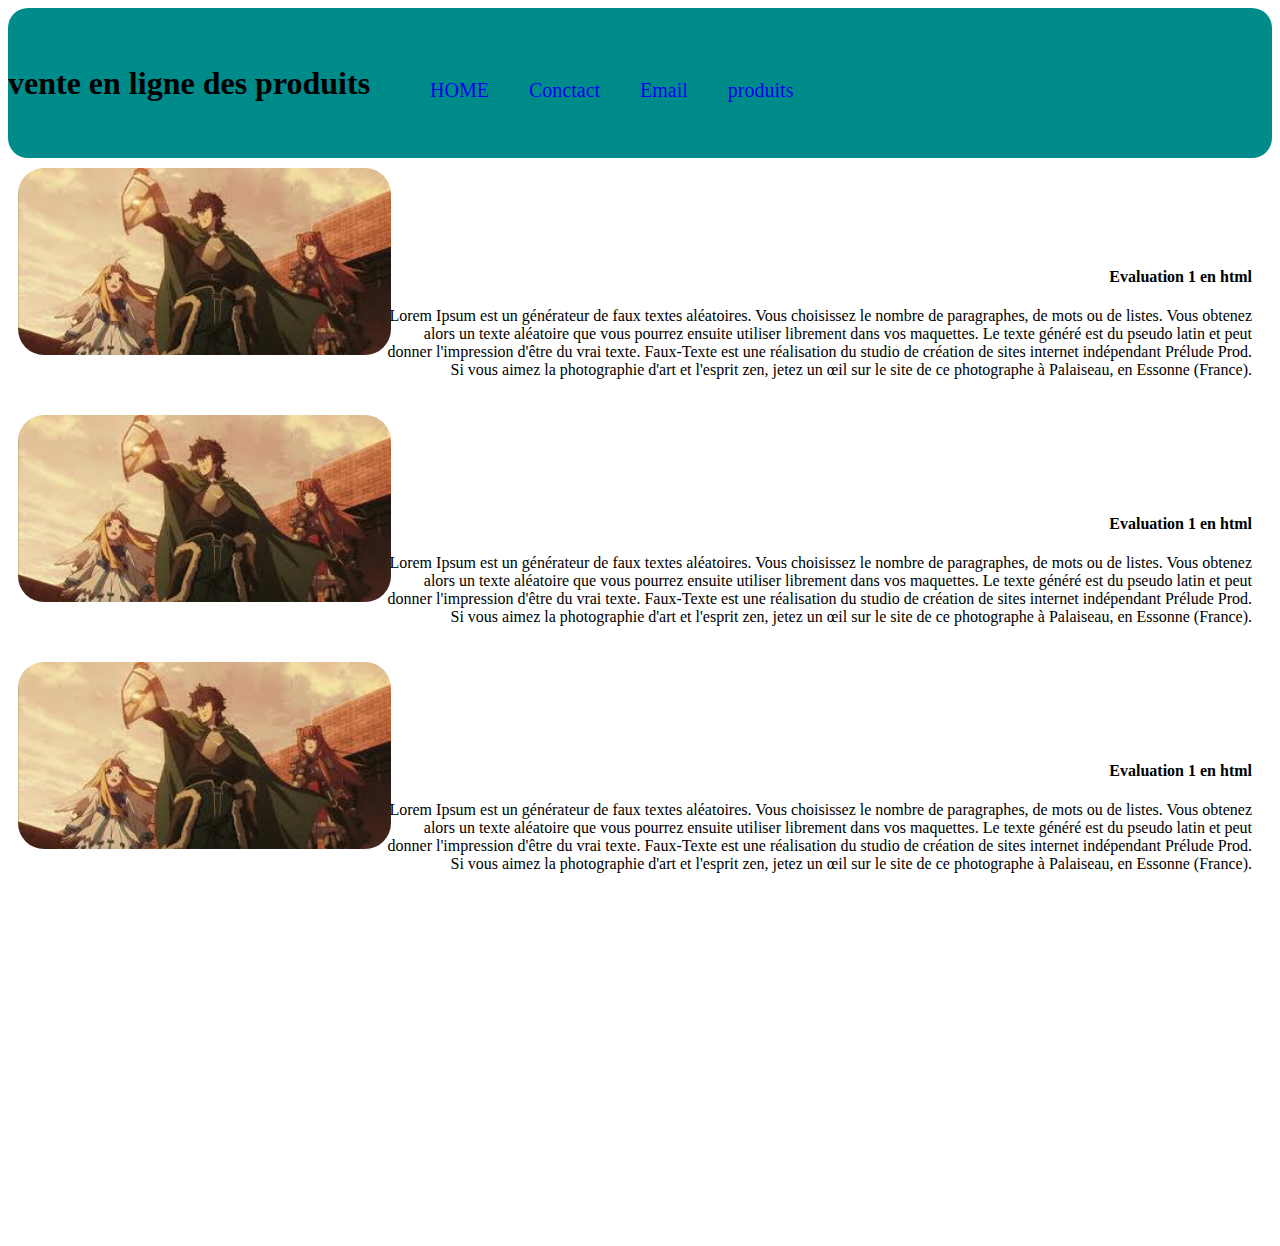
<file: index.html>
<!DOCTYPE html>
<html lang="en">

<head>
    <meta charset="UTF-8">
    <meta http-equiv="X-UA-Compatible" content="IE=edge">
    <meta name="viewport" content="width=device-width, initial-scale=1.0">
    <title>Document</title>
    <link rel="stylesheet" href="index.css">
</head>

<body>

    <header class="header">
        <h1 class="h1">vente en ligne des produits</h1>
        <ul class="ul">
            <li><a href="#">HOME</a></li>
            <li><a href="#">Conctact</a></li>
            <li><a href="#">Email</a></li>
            <li><a href="#">produits</a></li>
        </ul>
    </header>

    <div class="article">
        <div class="leftbox">
            <img src="image/images.jpg">
        </div>
        <div class="rightbox">
            <h4>Evaluation 1 en html</h4>
            <p>Lorem Ipsum est un générateur de faux textes aléatoires. Vous choisissez le nombre de paragraphes, de
                mots ou de listes. Vous obtenez alors un texte aléatoire que vous pourrez ensuite utiliser librement
                dans vos maquettes.

                Le texte généré est du pseudo latin et peut donner l'impression d'être du vrai texte.

                Faux-Texte est une réalisation du studio de création de sites internet indépendant Prélude Prod.

                Si vous aimez la photographie d'art et l'esprit zen, jetez un œil sur le site de ce photographe à
                Palaiseau, en Essonne (France).</p>
        </div>


        <div class="leftbox">
            <img src="image/images.jpg">
        </div>
        <div class="rightbox">
            <h4>Evaluation 1 en html</h4>
            <p>Lorem Ipsum est un générateur de faux textes aléatoires. Vous choisissez le nombre de paragraphes, de
                mots ou de listes. Vous obtenez alors un texte aléatoire que vous pourrez ensuite utiliser librement
                dans vos maquettes.

                Le texte généré est du pseudo latin et peut donner l'impression d'être du vrai texte.

                Faux-Texte est une réalisation du studio de création de sites internet indépendant Prélude Prod.

                Si vous aimez la photographie d'art et l'esprit zen, jetez un œil sur le site de ce photographe à
                Palaiseau, en Essonne (France).</p>
        </div>



        <div class="leftbox">
            <img src="image/images.jpg">
        </div>
        <div class="rightbox">
            <h4>Evaluation 1 en html</h4>
            <p>Lorem Ipsum est un générateur de faux textes aléatoires. Vous choisissez le nombre de paragraphes, de
                mots ou de listes. Vous obtenez alors un texte aléatoire que vous pourrez ensuite utiliser librement
                dans vos maquettes.

                Le texte généré est du pseudo latin et peut donner l'impression d'être du vrai texte.

                Faux-Texte est une réalisation du studio de création de sites internet indépendant Prélude Prod.

                Si vous aimez la photographie d'art et l'esprit zen, jetez un œil sur le site de ce photographe à
                Palaiseau, en Essonne (France).</p>
        </div>

        <div class="video">
            <iframe width="560" height="315" src="https://youtu.be/IpxG-uFq9ac?t=5" frameborder="0" gesture="media"
                allow="encrypted-media" allowfullscreen></iframe>

        </div>
    </div>
</body>

</html>
</file>
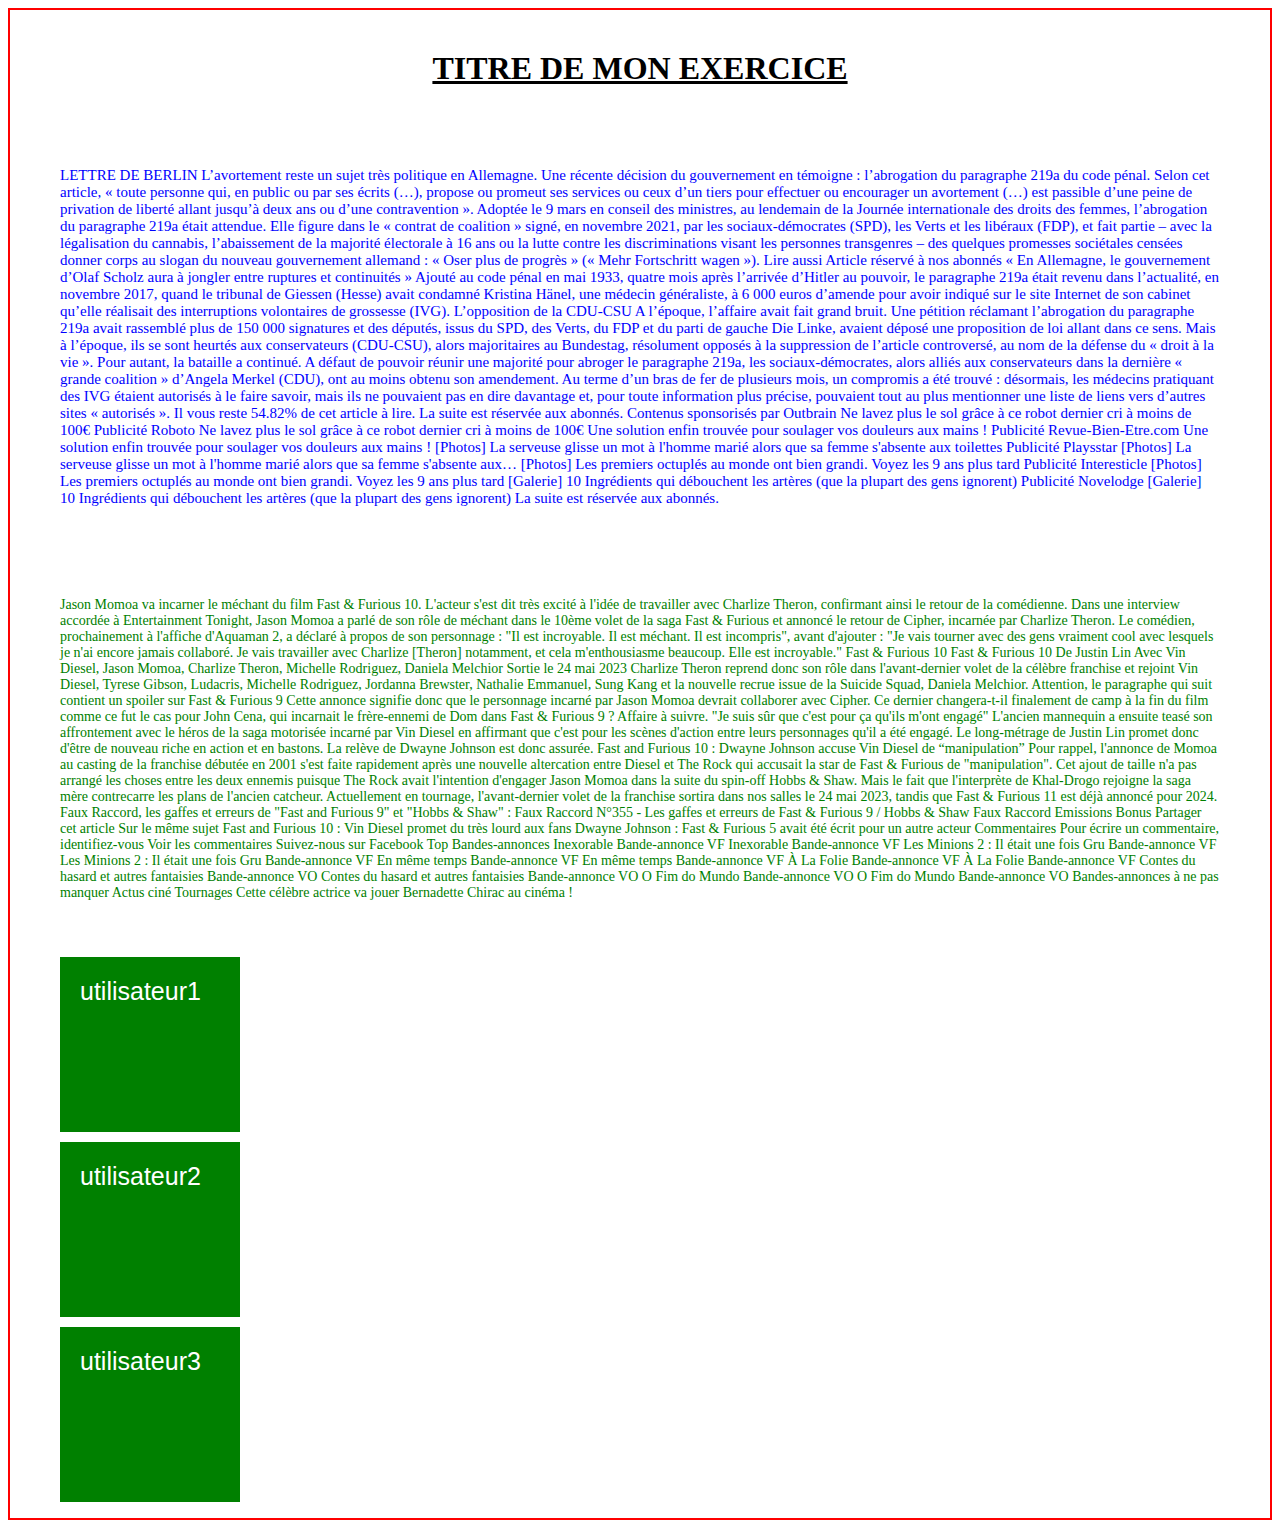
<file: exercice1.html>
<!DOCTYPE html>
<html lang="en">
<head>
    <meta charset="UTF-8">
    <meta http-equiv="X-UA-Compatible" content="IE=edge">
    <meta name="viewport" content="width=device-width, initial-scale=1.0">
    <title>Document</title>
    <link rel="stylesheet" href="exercice1.css">
</head>
<body>
    <h1 class="bill">titre de mon exercice</h1>
    <div>
        <p class="para1">LETTRE DE BERLIN

            L’avortement reste un sujet très politique en Allemagne. Une récente décision du gouvernement en témoigne : l’abrogation du paragraphe 219a du code pénal. Selon cet article, « toute personne qui, en public ou par ses écrits (…), propose ou promeut ses services ou ceux d’un tiers pour effectuer ou encourager un avortement (…) est passible d’une peine de privation de liberté allant jusqu’à deux ans ou d’une contravention ».
            
            Adoptée le 9 mars en conseil des ministres, au lendemain de la Journée internationale des droits des femmes, l’abrogation du paragraphe 219a était attendue. Elle figure dans le « contrat de coalition » signé, en novembre 2021, par les sociaux-démocrates (SPD), les Verts et les libéraux (FDP), et fait partie – avec la légalisation du cannabis, l’abaissement de la majorité électorale à 16 ans ou la lutte contre les discriminations visant les personnes transgenres – des quelques promesses sociétales censées donner corps au slogan du nouveau gouvernement allemand : « Oser plus de progrès » (« Mehr Fortschritt wagen »).
            Lire aussi Article réservé à nos abonnés « En Allemagne, le gouvernement d’Olaf Scholz aura à jongler entre ruptures et continuités »
            
            Ajouté au code pénal en mai 1933, quatre mois après l’arrivée d’Hitler au pouvoir, le paragraphe 219a était revenu dans l’actualité, en novembre 2017, quand le tribunal de Giessen (Hesse) avait condamné Kristina Hänel, une médecin généraliste, à 6 000 euros d’amende pour avoir indiqué sur le site Internet de son cabinet qu’elle réalisait des interruptions volontaires de grossesse (IVG).
            L’opposition de la CDU-CSU
            
            A l’époque, l’affaire avait fait grand bruit. Une pétition réclamant l’abrogation du paragraphe 219a avait rassemblé plus de 150 000 signatures et des députés, issus du SPD, des Verts, du FDP et du parti de gauche Die Linke, avaient déposé une proposition de loi allant dans ce sens. Mais à l’époque, ils se sont heurtés aux conservateurs (CDU-CSU), alors majoritaires au Bundestag, résolument opposés à la suppression de l’article controversé, au nom de la défense du « droit à la vie ».
            
            Pour autant, la bataille a continué. A défaut de pouvoir réunir une majorité pour abroger le paragraphe 219a, les sociaux-démocrates, alors alliés aux conservateurs dans la dernière « grande coalition » d’Angela Merkel (CDU), ont au moins obtenu son amendement. Au terme d’un bras de fer de plusieurs mois, un compromis a été trouvé : désormais, les médecins pratiquant des IVG étaient autorisés à le faire savoir, mais ils ne pouvaient pas en dire davantage et, pour toute information plus précise, pouvaient tout au plus mentionner une liste de liens vers d’autres sites « autorisés ».
            
            Il vous reste 54.82% de cet article à lire. La suite est réservée aux abonnés.
            Contenus sponsorisés par
            Outbrain
            
                Ne lavez plus le sol grâce à ce robot dernier cri à moins de 100€ Publicité Roboto Ne lavez plus le sol grâce à ce robot dernier cri à moins de 100€
            
                Une solution enfin trouvée pour soulager vos douleurs aux mains ! Publicité Revue-Bien-Etre.com Une solution enfin trouvée pour soulager vos douleurs aux mains ! 
            
                [Photos] La serveuse glisse un mot à l'homme marié alors que sa femme s'absente aux toilettes Publicité Playsstar [Photos] La serveuse glisse un mot à l'homme marié alors que sa femme s'absente aux… 
            
                [Photos] Les premiers octuplés au monde ont bien grandi. Voyez les 9 ans plus tard Publicité Interesticle [Photos] Les premiers octuplés au monde ont bien grandi. Voyez les 9 ans plus tard 
            
                [Galerie] 10 Ingrédients qui débouchent les artères (que la plupart des gens ignorent) Publicité Novelodge [Galerie] 10 Ingrédients qui débouchent les artères (que la plupart des gens ignorent) 
            
            La suite est réservée aux abonnés.</p>
                </div>
                <div>
                    <p class="para2">Jason Momoa va incarner le méchant du film Fast & Furious 10. L'acteur s'est dit très excité à l'idée de travailler avec Charlize Theron, confirmant ainsi le retour de la comédienne.

                        Dans une interview accordée à Entertainment Tonight, Jason Momoa a parlé de son rôle de méchant dans le 10ème volet de la saga Fast & Furious et annoncé le retour de Cipher, incarnée par Charlize Theron.
                        
                        Le comédien, prochainement à l'affiche d'Aquaman 2, a déclaré à propos de son personnage : "Il est incroyable. Il est méchant. Il est incompris", avant d'ajouter : "Je vais tourner avec des gens vraiment cool avec lesquels je n'ai encore jamais collaboré. Je vais travailler avec Charlize [Theron] notamment, et cela m'enthousiasme beaucoup. Elle est incroyable."
                        Fast & Furious 10
                        Fast & Furious 10
                        De Justin Lin
                        Avec Vin Diesel, Jason Momoa, Charlize Theron, Michelle Rodriguez, Daniela Melchior
                        Sortie le 24 mai 2023
                        
                        
                        Charlize Theron reprend donc son rôle dans l'avant-dernier volet de la célèbre franchise et rejoint Vin Diesel, Tyrese Gibson, Ludacris, Michelle Rodriguez, Jordanna Brewster, Nathalie Emmanuel, Sung Kang et la nouvelle recrue issue de la Suicide Squad, Daniela Melchior.
                        
                        Attention, le paragraphe qui suit contient un spoiler sur Fast & Furious 9
                        
                        Cette annonce signifie donc que le personnage incarné par Jason Momoa devrait collaborer avec Cipher. Ce dernier changera-t-il finalement de camp à la fin du film comme ce fut le cas pour John Cena, qui incarnait le frère-ennemi de Dom dans Fast & Furious 9 ? Affaire à suivre.
                        "Je suis sûr que c'est pour ça qu'ils m'ont engagé"
                        
                        
                        
                        L'ancien mannequin a ensuite teasé son affrontement avec le héros de la saga motorisée incarné par Vin Diesel en affirmant que c'est pour les scènes d'action entre leurs personnages qu'il a été engagé. Le long-métrage de Justin Lin promet donc d'être de nouveau riche en action et en bastons. La relève de Dwayne Johnson est donc assurée.
                        Fast and Furious 10 : Dwayne Johnson accuse Vin Diesel de “manipulation”
                        
                        
                        
                        Pour rappel, l'annonce de Momoa au casting de la franchise débutée en 2001 s'est faite rapidement après une nouvelle altercation entre Diesel et The Rock qui accusait la star de Fast & Furious de "manipulation".
                        
                        Cet ajout de taille n'a pas arrangé les choses entre les deux ennemis puisque The Rock avait l'intention d'engager Jason Momoa dans la suite du spin-off Hobbs & Shaw. Mais le fait que l'interprète de Khal-Drogo rejoigne la saga mère contrecarre les plans de l'ancien catcheur.
                        
                        Actuellement en tournage, l'avant-dernier volet de la franchise sortira dans nos salles le 24 mai 2023, tandis que Fast & Furious 11 est déjà annoncé pour 2024.
                        
                        Faux Raccord, les gaffes et erreurs de "Fast and Furious 9" et "Hobbs & Shaw" :
                        Faux Raccord N°355 - Les gaffes et erreurs de Fast & Furious 9 / Hobbs & Shaw
                        Faux Raccord Emissions Bonus
                        
                         
                        Partager cet article
                        Sur le même sujet
                        
                            Fast and Furious 10 : Vin Diesel promet du très lourd aux fans
                            Dwayne Johnson : Fast & Furious 5 avait été écrit pour un autre acteur
                        
                        Commentaires
                        Pour écrire un commentaire, identifiez-vous
                        
                        Voir les commentaires
                        Suivez-nous sur Facebook
                        
                        Top Bandes-annonces
                        Inexorable Bande-annonce VF
                        Inexorable Bande-annonce VF
                        Les Minions 2 : Il était une fois Gru Bande-annonce VF
                        Les Minions 2 : Il était une fois Gru Bande-annonce VF
                        En même temps Bande-annonce VF
                        En même temps Bande-annonce VF
                        À La Folie Bande-annonce VF
                        À La Folie Bande-annonce VF
                        Contes du hasard et autres fantaisies Bande-annonce VO
                        Contes du hasard et autres fantaisies Bande-annonce VO
                        O Fim do Mundo Bande-annonce VO
                        O Fim do Mundo Bande-annonce VO
                        Bandes-annonces à ne pas manquer
                        Actus ciné Tournages
                        Cette célèbre actrice va jouer Bernadette Chirac au cinéma !</p>
                </div>
                <ol>
                    <li>utilisateur1</li>
                    <li>utilisateur2</li>
                    <li>utilisateur3</li>
                </ol>
</body>
</html>
</file>
<file: index.css>
header.header {
    display: flex;
    height: 150px;
    align-items: center;
    background-color: darkcyan;
    border-radius: 20px;
    }

    ul.ul {
        display: flex;
        list-style: none;
        float: right;
        margin-right: 15px;
        position: inherit;
        font-size: 20px;
    }

    li a {
        display: block;
        padding: 10px 20px;
        text-decoration: none;
        text-align: center;
        margin-top: 15px;

    }

    .ul li a {
        text-decoration: none;
        padding: 5px, 8px;
    }

    .l1 {
        float: right;
    }

    .leftbox {
        width: 30%;
         width: 30%;
        float: left;
        margin-bottom: -122px;
    }

    .leftbox img {
        width: 100%;
        border-radius: 26px;
    }

    .rightbox {
        padding: 10px;
        margin-bottom: 10px;
        align-items: center;
        width: 70%;
        float: right;
        text-align: right;

    }

    .article {
        text-align: right;
        padding: 10px;
    }
</file>
<file: exercice1.css>
.bill {
    text-decoration: underline;
    text-transform: uppercase;
    padding: 30px;
    margin: 10px;
    text-align: center;
}

.para1 {
    color: blue;
    font-size: 15px;
    padding: 40px;
    margin: 10px;
}

.para2 {
    color: green;
    font-size: 14px;
    padding: 40px;
    margin: 10px;
}

body {
    border-width: 2px;
    border-style: solid;
    border-color: red;
}
li {
    color: white;
    font-family: Arial, Helvetica, sans-serif;
    display: flex;
    text-align: center;
    height: 15vh;
}


ol {
    list-style: none;
    width: 200px;
}

ol li {
    font-size: 25px;
    background: green;
    margin: 10px;
    padding:  20px;
    cursor: pointer;
    position: relative;
    transition: ali .4s;
    z-index: 5;
}

ol li:before {
    content: none;
    position: absolute;
    top: 0;
    left: 0;
    height: 100%;
    width: 5px;
    background: red;
    transition: unset;
    z-index: -1;
}
ol li:hover ::before {
    width: 100%;
}

ol li :nth-child(1)::before {
    background: magenta;
}

ol li :nth-child(2)::before {
    background: yellow;
}

ol li :nth-child(3)::before {
    background: orange;
}

ol li :hover {
    transform: translateX(20px);
}
</file>
